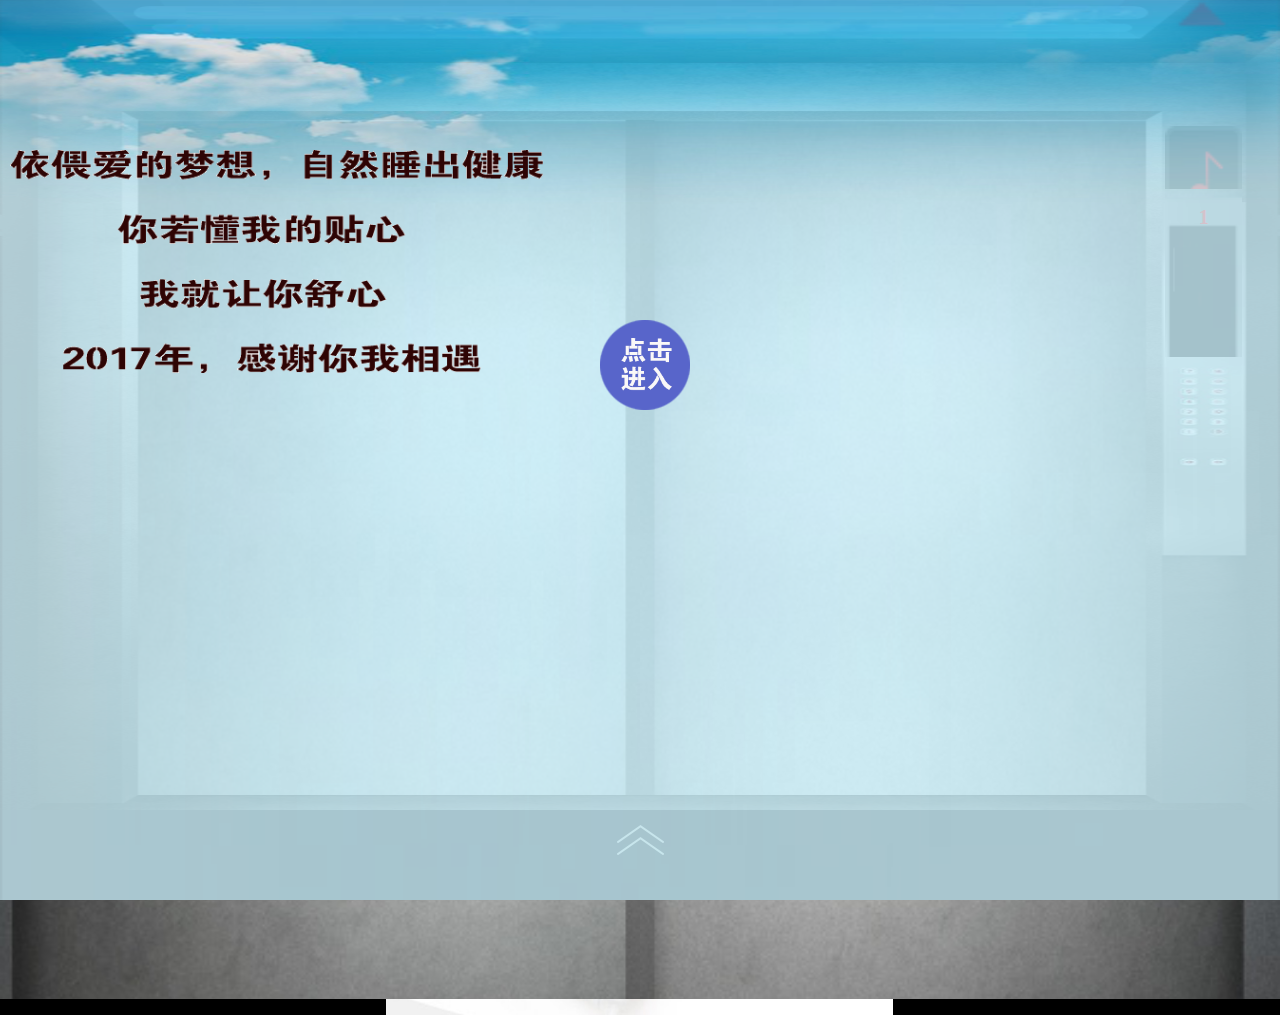
<file: timer/index.html>
<!DOCTYPE html>
<html>
<head>
	<meta http-equiv="Content-Type" content="text/html; charset=UTF-8">
	<meta name="viewport" content="width=device-width,initial-scale=1,minimum-scale=1,maximum-scale=1,user-scalable=no" />
	<meta name="full-screen" content="yes">
    <meta name="browsermode" content="application">
	<title>时光电梯</title>
	<link rel="stylesheet" href="css/animate.min.css">
	<link rel="stylesheet" href="css/swiper.min.css">
	<link rel="stylesheet" href="css/index.css">
</head>
<body>
	<div class="bgColor"></div>
	<div class="first-page">
		<div class="word-first"><img src="images/新/第一页/第一页.png" width="95%" height="30%" alt=""></div>
		<div class="first-button"><img src="images/新/第一页/按钮.png" alt="" width="25%" height="25%"></div>
	</div>
	<div class="main"></div>
	<div class="outline"></div>
	<div class="door_lt"></div>
	<div class="door_rt"></div>
	<div class="cover"><div class="floor">1</div></div>
	<div class="icon_up"></div>
	<div class="icon_down"></div>
	<div class="container">
		<div class="swiper-container">
		  <div class="swiper-wrapper">
		    <div class="swiper-slide one" style="display: block;"><div class="word animate"><img src="images/新/婴儿/婴儿.png" width="95%" height="30%" alt=""></div></div>
		    <div class="swiper-slide two"><div class="word"><img src="images/新/少年/少年期.png" width="95%" height="40%" alt=""></div></div>
		    <div class="swiper-slide three"><div class="word"><img src="images/新/青年/青年.PNG" width="95%" height="40%" alt=""></div></div>
		    <div class="swiper-slide four"><div class="word-four word"><img src="images/新/中年/中年.png" width="80%" height="10%" alt=""></div></div>
		    <div class="swiper-slide five"><div class="word"><img src="images/新/老年/老年 .PNG" width="95%" height="30%" alt=""></div></div>
		    <div class="swiper-slide six"><div class="word word-six"><img src="images/新/最后一页/字.png"  width="95%" height="40%" alt=""></div></div>
		  </div>
		</div>
	</div>
	<div class="button"></div>
	<div class="goPage"></div>
	<div class="bottom"></div>
	<div class="music"><audio id="music" src="music/air.mp3" autobuffer autoloop loop autoplay="true"></audio></div>
</body>
<script type="text/javascript" src="js/jquery-3.2.1.min.js"></script>
<script type="text/javascript" src="js/jquery.touchSwipe.min.js"></script>
<script type="text/javascript" src="js/swiper.jquery.min.js"></script>

<script type="text/javascript" src="js/index.js"></script>
</html>
</file>
<file: timer/css/index.css>
*{
	padding: 0;
	margin: 0;
}
html,body{
　　width:100%;
/* 　　height:100%; */
	overflow: hidden;
	font-size: 62.5%;
}
body{
	background: #000;
}
.show{
	display: block;
}
.first-page{
	width: 100%;
	/* height: 100%; */
	position: absolute;
	z-index: 9999999;
}
.word-first{
	pointer-events: none;
	position: absolute;
	top: 15rem;
	left: 1rem;
	-webkit-pointer-events: none;
	-moz-pointer-events: none;
	-o-pointer-events: none;
}
.first-button{
	position: absolute;
	top: 32rem;
	left: 50%;
	margin-left:-4rem; 
	width: 36rem;
	height: 36rem;
	animation: pulse 1s infinite;
	-webkit-animation: pulse 1s infinite;
	-moz-animation: pulse 1s infinite;
	-o-animation: pulse 1s infinite;
}
.bgColor{
	pointer-events: none;
	background: url('../images/新/第一页/背景.PNG') no-repeat;
	opacity: 0.8;
	pointer-events: none;
	width: 100%;
	/* height: 100%; */
	position: absolute;
	background-size: 100% 100%;
	z-index: 999999;
	-webkit-pointer-events: none;
	-moz-pointer-events: none;
	-o-pointer-events: none;
}
.word-frist{
	pointer-events: none;
	-webkit-pointer-events: none;
	position: absolute;
	top: 1rem;
	left: 1rem;
}
.main{
	/* pointer-events: none; */
	width: 100%;
	/* height: 100%; */
	position: absolute;
	background: url(../images/k2.png) no-repeat;
	background-size: 100% 100%;
	z-index: 999;
	-webkit-pointer-events: none;
	-moz-pointer-events: none;
	-o-pointer-events: none;
}
.outline{
	pointer-events: none;
	-webkit-pointer-events: none;
	-moz-pointer-events: none;
	-o-pointer-events: none;
	width: 80%;
	/* height: 100%; */
	background: url(../images/k1.png) no-repeat;
	background-size: 100%;
	position: absolute;
	top: 11%;
	left: 10%;
	z-index: 9;
	
}
.door_lt{
	background: url(../images/l.jpg) no-repeat;
	background-size: 100%;
	position: absolute;
	top: 11%;
	width: 50%;
	/* height: 100%; */
	z-index: 99;
}
.door_rt{
	background: url(../images/r.jpg) no-repeat;
	background-size: 100%;
	position: absolute;
	top:11%;
	right: 0;
	width: 50%;
	/* height: 100%; */
	z-index: 99;
}
.cover{
	background: url(../images/123gai.png) no-repeat;
	background-size: 100%;
	position: absolute;
	right: 2.95%;
	top: 19%;
	width: 6%;
	height: 20.68%;
	z-index:1999;
}
.icon_up{
	background: url(../images/s.png) no-repeat;
	background-position: top;
	background-size: 100%;
	position: absolute;
	right: 4.1%;
	width: 4%;
	height: 3%;
	animation: up 2.5s infinite;
	-webkit-animation: up 2.5s infinite;
	-moz-animation: up 2.5s infinite;
	-o-animation: up 2.5s infinite;
	z-index: 1998;
}
.icon_down{
	background: url(../images/x.png) no-repeat;
	background-position: top;
	background-size: 100%;
	position: absolute;
	right: 4.1%;
	width: 4%;
	height: 3%;
	z-index: 1998;
	animation: down 2.5s infinite;
	-webkit-animation: down 2.5s infinite;
	-moz-animation: down 2.5s infinite;
	-o-animation: down 2.5s infinite;
	display: none;
}
.floor{
	width: 100%;
	height: 10%;
	color: #ef0000;
	font-size: 2rem;
	position: absolute;
	text-align: center;
	top: 3.5rem;
	font-weight: bolder;
	z-index: 1999;
}
.music{
	background: url(../images/musicICO.png) no-repeat;
	background-size: 100%;
	position: absolute;
	top:14%;
	right: 3%;
	width: 6%;
	height: 7%;
	z-index: 999988;
}
.container{
	position: absolute;
	top:12.8%;
	left: 11%;
	width: 78%;
	/* height: 100%; */
}
.goPage{
	pointer-events: none;
	-webkit-pointer-events: none;
	-moz-pointer-events: none;
	-o-pointer-events: none;
	background: url(../images/next.png) no-repeat;
	position: absolute;
	bottom: 5%;
	left: 50%;
	width: 47px;
	height: 30px;
	margin-left: -23px;
	animation: fadeInUp 1.5s infinite;
	-webkit-animation: fadeInUp 1.5s infinite;
	-moz-animation: fadeInUp 1.5s infinite;
	-o-animation: fadeInUp 1.5s infinite;
	z-index: 199999;
}
.bottom{
	pointer-events: none;
	-webkit-pointer-events: none;
	-moz-pointer-events: none;
	-o-pointer-events: none;
	background: url(../images/0-1gai.jpg) no-repeat;
	background-size: 100%;
	position: absolute;
	bottom: 0;
	left: 0;
	width: 100%;
	height:10%;
	z-index: 99999;
}
.one{
	background: url('../images/新/婴儿/婴儿图.png') no-repeat;
	width: 100%;
	/* height: 100%; */
	background-size: contain;
	background-position: top;
	position: relative;
}
.two{
	background: url('../images/新/少年/少年图.PNG') no-repeat;
	width: 100%;
	/* height: 10rem; */
	background-size: contain;
	background-position: top;
	position: relative;
}
.three{
	background: url('../images/新/青年/青年图.PNG') no-repeat;
	width: 100%;
	/* height: 10rem; */
	background-size: contain;
	background-position: top;
	position: relative;
}
.four{
	background: url('../images/新/中年/four.jpg') no-repeat;
	width: 100%;
	/* height: 10rem; */
	background-size: 100%;
	background-position: top;
	position: relative;
}
.five{
	background: url('../images/新/老年/老年图.PNG') no-repeat;
	width: 100%;
	/* height: 10rem; */
	background-size: contain;
	background-position: top;
	position: relative;
}
.six{
	background: url('../images/新/第一页/背景.PNG') no-repeat;
	width: 100%;
	/* height: 10rem; */
	background-size: contain;
	background-position: top;
	position: relative;
}
.animate{
	animation: fadeInUp 1.5s;
	-webkit-animation: fadeInUp 1.5s;
	-moz-animation: fadeInUp 1.5s;
	-o-animation: fadeInUp 1.5s;
}
.word{
	position: absolute;
	top: 5rem;
	left: 1rem;
}
.word-four{
	position: absolute;
	top: 28rem;
	left: 3rem;
}
.word-six{
	position: absolute;
	top: 12rem;
	left: 1rem
}
.button{
	position: absolute;
	top: 30rem;
	left: 50%;
	margin-left: -3.45rem;
	background: url('../images/新/最后一页/按钮.png') no-repeat;
	background-size: contain;
	width: 7.9rem;
	height: 3.15rem; 
	animation: pulse 1s infinite;
	-webkit-animation: pulse 1s infinite;
	-moz-animation: pulse 1s infinite;
	-o-animation: pulse 1s infinite;
	z-index: 9999999999;
	display: none;
}
@keyframes up{
	from{ top : 25.6%; }
	to{ top:19%; }
}
-webkit-@keyframes up{
	from{ top : 25.6%; }
	to{ top:19%; }
}
-moz-@keyframes up{
	from{ top : 25.6%; }
	to{ top:19%; }
}
-o-@keyframes up{
	from{ top : 25.6%; }
	to{ top:19%; }
}
@keyframes down{
	from{ top : 25.5%; }
	to{ top:31%; }
}
-webkit-@keyframes down{
	from{ top : 25.5%; }
	to{ top:31%; }
}
-moz-@keyframes down{
	from{ top : 25.5%; }
	to{ top:31%; }
}
-o-@keyframes down{
	from{ top : 25.5%; }
	to{ top:31%; }
}
@media only screen and (max-width: 375px){
	.floor{
		width: 100%;
		height: 10%;
		color: #ef0000;
		font-size: 2rem;
		position: absolute;
		text-align: center;
		top: 2.75rem;
		font-weight: bolder;
		z-index: 1999;
	}
}
-webkit-@media only screen and (max-width: 375px){
	.floor{
		width: 100%;
		height: 10%;
		color: #ef0000;
		font-size: 2rem;
		position: absolute;
		text-align: center;
		top: 2.75rem;
		font-weight: bolder;
		z-index: 1999;
	}
}
-moz-@media only screen and (max-width: 375px){
	.floor{
		width: 100%;
		height: 10%;
		color: #ef0000;
		font-size: 2rem;
		position: absolute;
		text-align: center;
		top: 2.75rem;
		font-weight: bolder;
		z-index: 1999;
	}
}
-o-@media only screen and (max-width: 375px){
	.floor{
		width: 100%;
		height: 10%;
		color: #ef0000;
		font-size: 2rem;
		position: absolute;
		text-align: center;
		top: 2.75rem;
		font-weight: bolder;
		z-index: 1999;
	}
}
@media only screen and (min-width: 1000px) and (max-width: 1200px) {
	.word-six{
		position: absolute;
		top: 52rem;
		left: 1rem
	}
	.word-first{
		pointer-events: none;
		-webkit-pointer-events: none;
		-moz-pointer-events: none;
		-o-pointer-events: none;
		position: absolute;
		top: 25rem;
		left: 20rem;
		animation: fadeInUp 1.5s;
		-webkit-animation: fadeInUp 1.5s;
	}
	.first-button{
		position: absolute;
		top: 55rem;
		left: 50%;
		margin-left:-4rem; 
		width: 36rem;
		height: 36rem;
		animation: pulse 1s infinite;
		-webkit-animation: pulse 1s infinite;
	}
	.cover{
		background: url(../images/123gai.png) no-repeat;
		background-size: 100%;
		position: absolute;
		right: 2.95%;
		top: 19%;
		width: 6%;
		height: 20.68%;
		z-index:1999;
	}
	.floor{
		width: 100%;
		height: 10%;
		color: #ef0000;
		font-size: 5rem;
		position: absolute;
		text-align: center;
		top: 36%;
		font-weight: bolder;
		z-index: 1999;
	}
	.icon_up{
		background: url(../images/s.png) no-repeat;
		background-position: top;
		background-size: 100%;
		position: absolute;
		right: 4.1%;
		height: 3%;
		animation: up 2.5s infinite;
		-webkit-animation: up 2.5s infinite;	
		z-index: 1998;
	}
	.icon_down{
		background: url(../images/x.png) no-repeat;
		background-position: top;
		background-size: 100%;
		position: absolute;
		right: 4.1%;
		width: 4%;
		height: 3%;
		z-index: 1998;
		animation: downa 2.5s infinite;
		-webkit-animation: downa 2.5s infinite;	
		display: none;
	}
	.icon_up{
		width: 2.5rem;
		background: url(../images/s.png) no-repeat;
		background-position: top;
		background-size: 100% 100%;
		position: absolute;
		right: 4%;
		height: 3%;
		animation: up 2.5s infinite;
		-webkit-animation: up 2.5s infinite;	
		z-index: 1998;
	}
	.word{
		position: absolute;
		top: 5rem;
		left: 8rem;
	}
	.word-four{
		position: absolute;
		top: 70rem;
		left: 20rem;
	}
	@keyframes downa{
		from{ top : 29%; }
		to{ top:35.5%; }
	}
	-webkit-@keyframes downa{
		from{ top : 29%; }
		to{ top:35.5%; }
	}
	@keyframes up{
		from{ top : 25.6%; }
		to{ top:19%; }
	}
	-webkit-@keyframes up{
		from{ top : 25.6%; }
		to{ top:19%; }
	}
}
-webkit-@media only screen and (min-width: 1000px) and (max-width: 1200px) {
	.cover{
		background: url(../images/123gai.png) no-repeat;
		background-size: 100%;
		position: absolute;
		right: 2.95%;
		top: 19%;
		width: 6%;
		height: 20.68%;
		z-index:1999;
	}
	.word-first{
		pointer-events: none;
		-webkit-pointer-events: none;
		position: absolute;
		top: 25rem;
		left: 20rem;
		animation: fadeInUp 1.5s;
		-webkit-animation: fadeInUp 1.5s;
	}
	.first-button{
		position: absolute;
		top: 55rem;
		left: 50%;
		margin-left:-4rem; 
		width: 36rem;
		height: 36rem;
		animation: pulse 1s infinite;
		-webkit-animation: pulse 1s infinite;
	}
	.floor{
		width: 100%;
		height: 10%;
		color: #ef0000;
		font-size: 5rem;
		position: absolute;
		text-align: center;
		top: 36%;
		font-weight: bolder;
		z-index: 1999;
	}
	.icon_up{
		background: url(../images/s.png) no-repeat;
		background-position: top;
		background-size: 100%;
		position: absolute;
		right: 4.1%;
		height: 3%;
		animation: up 2.5s infinite;
		-webkit-animation: up 2.5s infinite;	
		z-index: 1998;
	}
	.icon_down{
		background: url(../images/x.png) no-repeat;
		background-position: top;
		background-size: 100%;
		position: absolute;
		right: 4.1%;
		width: 4%;
		height: 3%;
		z-index: 1998;
		animation: downa 2.5s infinite;
		-webkit-animation: downa 2.5s infinite;	
		display: none;
	}
	.icon_up{
		width: 2.5rem;
		background: url(../images/s.png) no-repeat;
		background-position: top;
		background-size: 100% 100%;
		position: absolute;
		right: 4%;
		height: 3%;
		animation: up 2.5s infinite;
		-webkit-animation: up 2.5s infinite;	
		z-index: 1998;
	}
	.word{
		position: absolute;
		top: 5rem;
		left: 8rem;
	}
	.word-four{
		position: absolute;
		top: 70rem;
		left: 20rem;
	}
	@keyframes downa{
		from{ top : 29%; }
		to{ top:35.5%; }
	}
	-webkit-@keyframes downa{
		from{ top : 29%; }
		to{ top:35.5%; }
	}
	@keyframes up{
		from{ top : 25.6%; }
		to{ top:19%; }
	}
	-webkit-@keyframes up{
		from{ top : 25.6%; }
		to{ top:19%; }
	}
}
-moz-@media only screen and (min-width: 1000px) and (max-width: 1200px) {
	.word-six{
		position: absolute;
		top: 52rem;
		left: 1rem
	}
	.word-first{
		pointer-events: none;
		-webkit-pointer-events: none;
		position: absolute;
		top: 25rem;
		left: 20rem;
		animation: fadeInUp 1.5s;
		-webkit-animation: fadeInUp 1.5s;
	}
	.first-button{
		position: absolute;
		top: 55rem;
		left: 50%;
		margin-left:-4rem; 
		width: 36rem;
		height: 36rem;
		animation: pulse 1s infinite;
		-webkit-animation: pulse 1s infinite;
	}
	.cover{
		background: url(../images/123gai.png) no-repeat;
		background-size: 100%;
		position: absolute;
		right: 2.95%;
		top: 19%;
		width: 6%;
		height: 20.68%;
		z-index:1999;
	}
	.floor{
		width: 100%;
		height: 10%;
		color: #ef0000;
		font-size: 5rem;
		position: absolute;
		text-align: center;
		top: 36%;
		font-weight: bolder;
		z-index: 1999;
	}
	.icon_up{
		background: url(../images/s.png) no-repeat;
		background-position: top;
		background-size: 100%;
		position: absolute;
		right: 4.1%;
		height: 3%;
		animation: up 2.5s infinite;
		-webkit-animation: up 2.5s infinite;	
		z-index: 1998;
	}
	.icon_down{
		background: url(../images/x.png) no-repeat;
		background-position: top;
		background-size: 100%;
		position: absolute;
		right: 4.1%;
		width: 4%;
		height: 3%;
		z-index: 1998;
		animation: downa 2.5s infinite;
		-webkit-animation: downa 2.5s infinite;	
		display: none;
	}
	.icon_up{
		width: 2.5rem;
		background: url(../images/s.png) no-repeat;
		background-position: top;
		background-size: 100% 100%;
		position: absolute;
		right: 4%;
		height: 3%;
		animation: up 2.5s infinite;
		-webkit-animation: up 2.5s infinite;	
		z-index: 1998;
	}
	.word{
		position: absolute;
		top: 5rem;
		left: 8rem;
	}
	.word-four{
		position: absolute;
		top: 70rem;
		left: 20rem;
	}
	@keyframes downa{
		from{ top : 29%; }
		to{ top:35.5%; }
	}
	-webkit-@keyframes downa{
		from{ top : 29%; }
		to{ top:35.5%; }
	}
	@keyframes up{
		from{ top : 25.6%; }
		to{ top:19%; }
	}
	-webkit-@keyframes up{
		from{ top : 25.6%; }
		to{ top:19%; }
	}
}
-o-@media only screen and (min-width: 1000px) and (max-width: 1200px) {
	.word-six{
		position: absolute;
		top: 52rem;
		left: 1rem
	}
	.word-first{
		pointer-events: none;
		-webkit-pointer-events: none;
		position: absolute;
		top: 25rem;
		left: 20rem;
		animation: fadeInUp 1.5s;
		-webkit-animation: fadeInUp 1.5s;
	}
	.first-button{
		position: absolute;
		top: 55rem;
		left: 50%;
		margin-left:-4rem; 
		width: 36rem;
		height: 36rem;
		animation: pulse 1s infinite;
		-webkit-animation: pulse 1s infinite;
	}
	.cover{
		background: url(../images/123gai.png) no-repeat;
		background-size: 100%;
		position: absolute;
		right: 2.95%;
		top: 19%;
		width: 6%;
		height: 20.68%;
		z-index:1999;
	}
	.floor{
		width: 100%;
		height: 10%;
		color: #ef0000;
		font-size: 5rem;
		position: absolute;
		text-align: center;
		top: 36%;
		font-weight: bolder;
		z-index: 1999;
	}
	.icon_up{
		background: url(../images/s.png) no-repeat;
		background-position: top;
		background-size: 100%;
		position: absolute;
		right: 4.1%;
		height: 3%;
		animation: up 2.5s infinite;
		-webkit-animation: up 2.5s infinite;	
		z-index: 1998;
	}
	.icon_down{
		background: url(../images/x.png) no-repeat;
		background-position: top;
		background-size: 100%;
		position: absolute;
		right: 4.1%;
		width: 4%;
		height: 3%;
		z-index: 1998;
		animation: downa 2.5s infinite;
		-webkit-animation: downa 2.5s infinite;	
		display: none;
	}
	.icon_up{
		width: 2.5rem;
		background: url(../images/s.png) no-repeat;
		background-position: top;
		background-size: 100% 100%;
		position: absolute;
		right: 4%;
		height: 3%;
		animation: up 2.5s infinite;
		-webkit-animation: up 2.5s infinite;	
		z-index: 1998;
	}
	.word{
		position: absolute;
		top: 5rem;
		left: 8rem;
	}
	.word-four{
		position: absolute;
		top: 70rem;
		left: 20rem;
	}
	@keyframes downa{
		from{ top : 29%; }
		to{ top:35.5%; }
	}
	-webkit-@keyframes downa{
		from{ top : 29%; }
		to{ top:35.5%; }
	}
	@keyframes up{
		from{ top : 25.6%; }
		to{ top:19%; }
	}
	-webkit-@keyframes up{
		from{ top : 25.6%; }
		to{ top:19%; }
	}
}
@media only screen and (min-width: 700px) and (max-width: 1000px) {
	.cover{
		background: url(../images/123gai.png) no-repeat;
		background-size: 100%;
		position: absolute;
		right: 2.95%;
		top: 19%;
		width: 6%;
		height: 20.68%;
		z-index:1999;
	}
	.floor{
		width: 100%;
		height: 10%;
		color: #ef0000;
		font-size: 5rem;
		position: absolute;
		text-align: center;
		top: 36%;
		font-weight: bolder;
		z-index: 1999;
	}
	.icon_up{
		background: url(../images/s.png) no-repeat;
		background-position: top;
		background-size: 100%;
		position: absolute;
		right: 4.1%;
		height: 3%;
		animation: up 2.5s infinite;
		-webkit-animation: up 2.5s infinite;	
		z-index: 1998;
	}
	.icon_down{
		background: url(../images/x.png) no-repeat;
		background-position: top;
		background-size: 100%;
		position: absolute;
		right: 4.1%;
		width: 4%;
		height: 3%;
		z-index: 1998;
		animation: downa 2.5s infinite;
		-webkit-animation: downa 2.5s infinite;	
		display: none;
	}
	.icon_up{
		width: 2.5rem;
		background: url(../images/s.png) no-repeat;
		background-position: top;
		background-size: 100% 100%;
		position: absolute;
		right: 4%;
		height: 3%;
		animation: up 2.5s infinite;
		-webkit-animation: up 2.5s infinite;	
		z-index: 1998;
	}
	.word-first{
		pointer-events: none;
		-webkit-pointer-events: none;
		position: absolute;
		top: 15rem;
		left: 10rem;
		animation: fadeInUp 1.5s;
		-webkit-animation: fadeInUp 1.5s;
	}
	.first-button{
		position: absolute;
		top: 45rem;
		left: 50%;
		margin-left:-4rem; 
		width: 36rem;
		height: 36rem;
		animation: pulse 1s infinite;
		-webkit-animation: pulse 1s infinite;
	}
	.word{
		position: absolute;
		top: 5rem;
		left: 3rem;
	}
	.word-four{
		position: absolute;
		top: 48rem;
		left: 10rem;
	}
	@keyframes downa{
		from{ top : 29%; }
		to{ top:35.5%; }
	}
	-webkit-@keyframes downa{
		from{ top : 29%; }
		to{ top:35.5%; }
	}
	@keyframes up{
		from{ top : 25.6%; }
		to{ top:19%; }
	}
	-webkit-@keyframes up{
		from{ top : 25.6%; }
		to{ top:19%; }
	}
}
-webkit-@media only screen and (min-width: 700px) and (max-width: 1000px) {
	.cover{
		background: url(../images/123gai.png) no-repeat;
		background-size: 100%;
		position: absolute;
		right: 2.95%;
		top: 19%;
		width: 6%;
		height: 20.68%;
		z-index:1999;
	}
	.word-first{
		pointer-events: none;
		-webkit-pointer-events: none;
		position: absolute;
		top: 15rem;
		left: 10rem;
		animation: fadeInUp 1.5s;
		-webkit-animation: fadeInUp 1.5s;
	}
	.first-button{
		position: absolute;
		top: 45rem;
		left: 50%;
		margin-left:-4rem; 
		width: 36rem;
		height: 36rem;
		animation: pulse 1s infinite;
		-webkit-animation: pulse 1s infinite;
	}
	.floor{
		width: 100%;
		height: 10%;
		color: #ef0000;
		font-size: 5rem;
		position: absolute;
		text-align: center;
		top: 36%;
		font-weight: bolder;
		z-index: 1999;
	}
	.icon_up{
		background: url(../images/s.png) no-repeat;
		background-position: top;
		background-size: 100%;
		position: absolute;
		right: 4.1%;
		height: 3%;
		animation: up 2.5s infinite;
		-webkit-animation: up 2.5s infinite;	
		z-index: 1998;
	}
	.icon_down{
		background: url(../images/x.png) no-repeat;
		background-position: top;
		background-size: 100%;
		position: absolute;
		right: 4.1%;
		width: 4%;
		height: 3%;
		z-index: 1998;
		animation: downa 2.5s infinite;
		-webkit-animation: downa 2.5s infinite;	
		display: none;
	}
	.icon_up{
		width: 2.5rem;
		background: url(../images/s.png) no-repeat;
		background-position: top;
		background-size: 100% 100%;
		position: absolute;
		right: 4%;
		height: 3%;
		animation: up 2.5s infinite;
		-webkit-animation: up 2.5s infinite;	
		z-index: 1998;
	}
	.word{
		position: absolute;
		top: 5rem;
		left: 3rem;
	}
	.word-four{
		position: absolute;
		top: 48rem;
		left: 10rem;
	}
	@keyframes downa{
		from{ top : 29%; }
		to{ top:35.5%; }
	}
	-webkit-@keyframes downa{
		from{ top : 29%; }
		to{ top:35.5%; }
	}
	@keyframes up{
		from{ top : 25.6%; }
		to{ top:19%; }
	}
	-webkit-@keyframes up{
		from{ top : 25.6%; }
		to{ top:19%; }
	}
}
-moz-@media only screen and (min-width: 700px) and (max-width: 1000px) {
	.cover{
		background: url(../images/123gai.png) no-repeat;
		background-size: 100%;
		position: absolute;
		right: 2.95%;
		top: 19%;
		width: 6%;
		height: 20.68%;
		z-index:1999;
	}
	.floor{
		width: 100%;
		height: 10%;
		color: #ef0000;
		font-size: 5rem;
		position: absolute;
		text-align: center;
		top: 36%;
		font-weight: bolder;
		z-index: 1999;
	}
	.icon_up{
		background: url(../images/s.png) no-repeat;
		background-position: top;
		background-size: 100%;
		position: absolute;
		right: 4.1%;
		height: 3%;
		animation: up 2.5s infinite;
		-webkit-animation: up 2.5s infinite;	
		z-index: 1998;
	}
	.icon_down{
		background: url(../images/x.png) no-repeat;
		background-position: top;
		background-size: 100%;
		position: absolute;
		right: 4.1%;
		width: 4%;
		height: 3%;
		z-index: 1998;
		animation: downa 2.5s infinite;
		-webkit-animation: downa 2.5s infinite;	
		display: none;
	}
	.icon_up{
		width: 2.5rem;
		background: url(../images/s.png) no-repeat;
		background-position: top;
		background-size: 100% 100%;
		position: absolute;
		right: 4%;
		height: 3%;
		animation: up 2.5s infinite;
		-webkit-animation: up 2.5s infinite;	
		z-index: 1998;
	}
	.word-first{
		pointer-events: none;
		-webkit-pointer-events: none;
		position: absolute;
		top: 15rem;
		left: 10rem;
		animation: fadeInUp 1.5s;
		-webkit-animation: fadeInUp 1.5s;
	}
	.first-button{
		position: absolute;
		top: 45rem;
		left: 50%;
		margin-left:-4rem; 
		width: 36rem;
		height: 36rem;
		animation: pulse 1s infinite;
		-webkit-animation: pulse 1s infinite;
	}
	.word{
		position: absolute;
		top: 5rem;
		left: 3rem;
	}
	.word-four{
		position: absolute;
		top: 48rem;
		left: 10rem;
	}
	@keyframes downa{
		from{ top : 29%; }
		to{ top:35.5%; }
	}
	-webkit-@keyframes downa{
		from{ top : 29%; }
		to{ top:35.5%; }
	}
	@keyframes up{
		from{ top : 25.6%; }
		to{ top:19%; }
	}
	-webkit-@keyframes up{
		from{ top : 25.6%; }
		to{ top:19%; }
	}
}
-o-@media only screen and (min-width: 700px) and (max-width: 1000px) {
	.cover{
		background: url(../images/123gai.png) no-repeat;
		background-size: 100%;
		position: absolute;
		right: 2.95%;
		top: 19%;
		width: 6%;
		height: 20.68%;
		z-index:1999;
	}
	.floor{
		width: 100%;
		height: 10%;
		color: #ef0000;
		font-size: 5rem;
		position: absolute;
		text-align: center;
		top: 36%;
		font-weight: bolder;
		z-index: 1999;
	}
	.icon_up{
		background: url(../images/s.png) no-repeat;
		background-position: top;
		background-size: 100%;
		position: absolute;
		right: 4.1%;
		height: 3%;
		animation: up 2.5s infinite;
		-webkit-animation: up 2.5s infinite;	
		z-index: 1998;
	}
	.icon_down{
		background: url(../images/x.png) no-repeat;
		background-position: top;
		background-size: 100%;
		position: absolute;
		right: 4.1%;
		width: 4%;
		height: 3%;
		z-index: 1998;
		animation: downa 2.5s infinite;
		-webkit-animation: downa 2.5s infinite;	
		display: none;
	}
	.icon_up{
		width: 2.5rem;
		background: url(../images/s.png) no-repeat;
		background-position: top;
		background-size: 100% 100%;
		position: absolute;
		right: 4%;
		height: 3%;
		animation: up 2.5s infinite;
		-webkit-animation: up 2.5s infinite;	
		z-index: 1998;
	}
	.word-first{
		pointer-events: none;
		-webkit-pointer-events: none;
		position: absolute;
		top: 15rem;
		left: 10rem;
		animation: fadeInUp 1.5s;
		-webkit-animation: fadeInUp 1.5s;
	}
	.first-button{
		position: absolute;
		-webkit-pointer-events: none;
		top: 45rem;
		left: 50%;
		margin-left:-4rem; 
		width: 36rem;
		height: 36rem;
		animation: pulse 1s infinite;
		-webkit-animation: pulse 1s infinite;
	}
	.word{
		position: absolute;
		top: 5rem;
		left: 3rem;
	}
	.word-four{
		position: absolute;
		top: 48rem;
		left: 10rem;
	}
	@keyframes downa{
		from{ top : 29%; }
		to{ top:35.5%; }
	}
	-webkit-@keyframes downa{
		from{ top : 29%; }
		to{ top:35.5%; }
	}
	@keyframes up{
		from{ top : 25.6%; }
		to{ top:19%; }
	}
	-webkit-@keyframes up{
		from{ top : 25.6%; }
		to{ top:19%; }
	}
}
@media only screen and (max-width: 380px ) and (min-width: 360px) {
	.word-four{
		position: absolute;
		top: 29rem;
		left: 3rem;
	}
	.cover{
		background: url(../images/123gai.png) no-repeat;
		background-size: 100%;
		position: absolute;
		right: 2.95%;
		top: 20.3%;
		width: 6%;
		height: 20.68%;
		z-index:1999;
	}
	.floor{
		width: 100%;
		height: 10%;
		color: #ef0000;
		font-size: 2rem;
		position: absolute;
		text-align: center;
		top: 3.65rem;
		font-weight: bolder;
		z-index: 1999;
	}
	@keyframes up{
		from{ top : 27%; }
		to{ top:21%; }
	}
	@keyframes down{
		from{ top : 29%; }
		to{ top:34%; }
	}
}
-webkit-@media only screen and (max-width: 380px ) and (min-width: 360px) {
	.word-four{
		position: absolute;
		top: 29rem;
		left: 3rem;
	}
	.cover{
		background: url(../images/123gai.png) no-repeat;
		background-size: 100%;
		position: absolute;
		right: 2.95%;
		top: 20.3%;
		width: 6%;
		height: 20.68%;
		z-index:1999;
	}
	.floor{
		width: 100%;
		height: 10%;
		color: #ef0000;
		font-size: 2rem;
		position: absolute;
		text-align: center;
		top: 3.65rem;
		font-weight: bolder;
		z-index: 1999;
	}
	@keyframes up{
		from{ top : 27%; }
		to{ top:21%; }
	}
	@keyframes down{
		from{ top : 29%; }
		to{ top:34%; }
	}
}
-moz-@media only screen and (max-width: 380px ) and (min-width: 360px) {
	.word-four{
		position: absolute;
		top: 29rem;
		left: 3rem;
	}
	.cover{
		background: url(../images/123gai.png) no-repeat;
		background-size: 100%;
		position: absolute;
		right: 2.95%;
		top: 20.3%;
		width: 6%;
		height: 20.68%;
		z-index:1999;
	}
	.floor{
		width: 100%;
		height: 10%;
		color: #ef0000;
		font-size: 2rem;
		position: absolute;
		text-align: center;
		top: 3.65rem;
		font-weight: bolder;
		z-index: 1999;
	}
	@keyframes up{
		from{ top : 27%; }
		to{ top:21%; }
	}
	@keyframes down{
		from{ top : 29%; }
		to{ top:34%; }
	}
}
-o-@media only screen and (max-width: 380px ) and (min-width: 360px) {
	.word-four{
		position: absolute;
		top: 29rem;
		left: 3rem;
	}
	.cover{
		background: url(../images/123gai.png) no-repeat;
		background-size: 100%;
		position: absolute;
		right: 2.95%;
		top: 20.3%;
		width: 6%;
		height: 20.68%;
		z-index:1999;
	}
	.floor{
		width: 100%;
		height: 10%;
		color: #ef0000;
		font-size: 2rem;
		position: absolute;
		text-align: center;
		top: 3.65rem;
		font-weight: bolder;
		z-index: 1999;
	}
	@keyframes up{
		from{ top : 27%; }
		to{ top:21%; }
	}
	@keyframes down{
		from{ top : 29%; }
		to{ top:34%; }
	}
}
@media only screen and (max-width: 350px ) {
	.word-four{
		position: absolute;
		top: 23rem;
		left: 3rem;
	}
}
-webkit-@media only screen and (max-width: 350px ) {
	.word-four{
		position: absolute;
		top: 23rem;
		left: 3rem;
	}
}
-moz-@media only screen and (max-width: 350px ) {
	.word-four{
		position: absolute;
		top: 23rem;
		left: 3rem;
	}
}
-o-@media only screen and (max-width: 350px ) {
	.word-four{
		position: absolute;
		top: 23rem;
		left: 3rem;
	}
}
</file>
